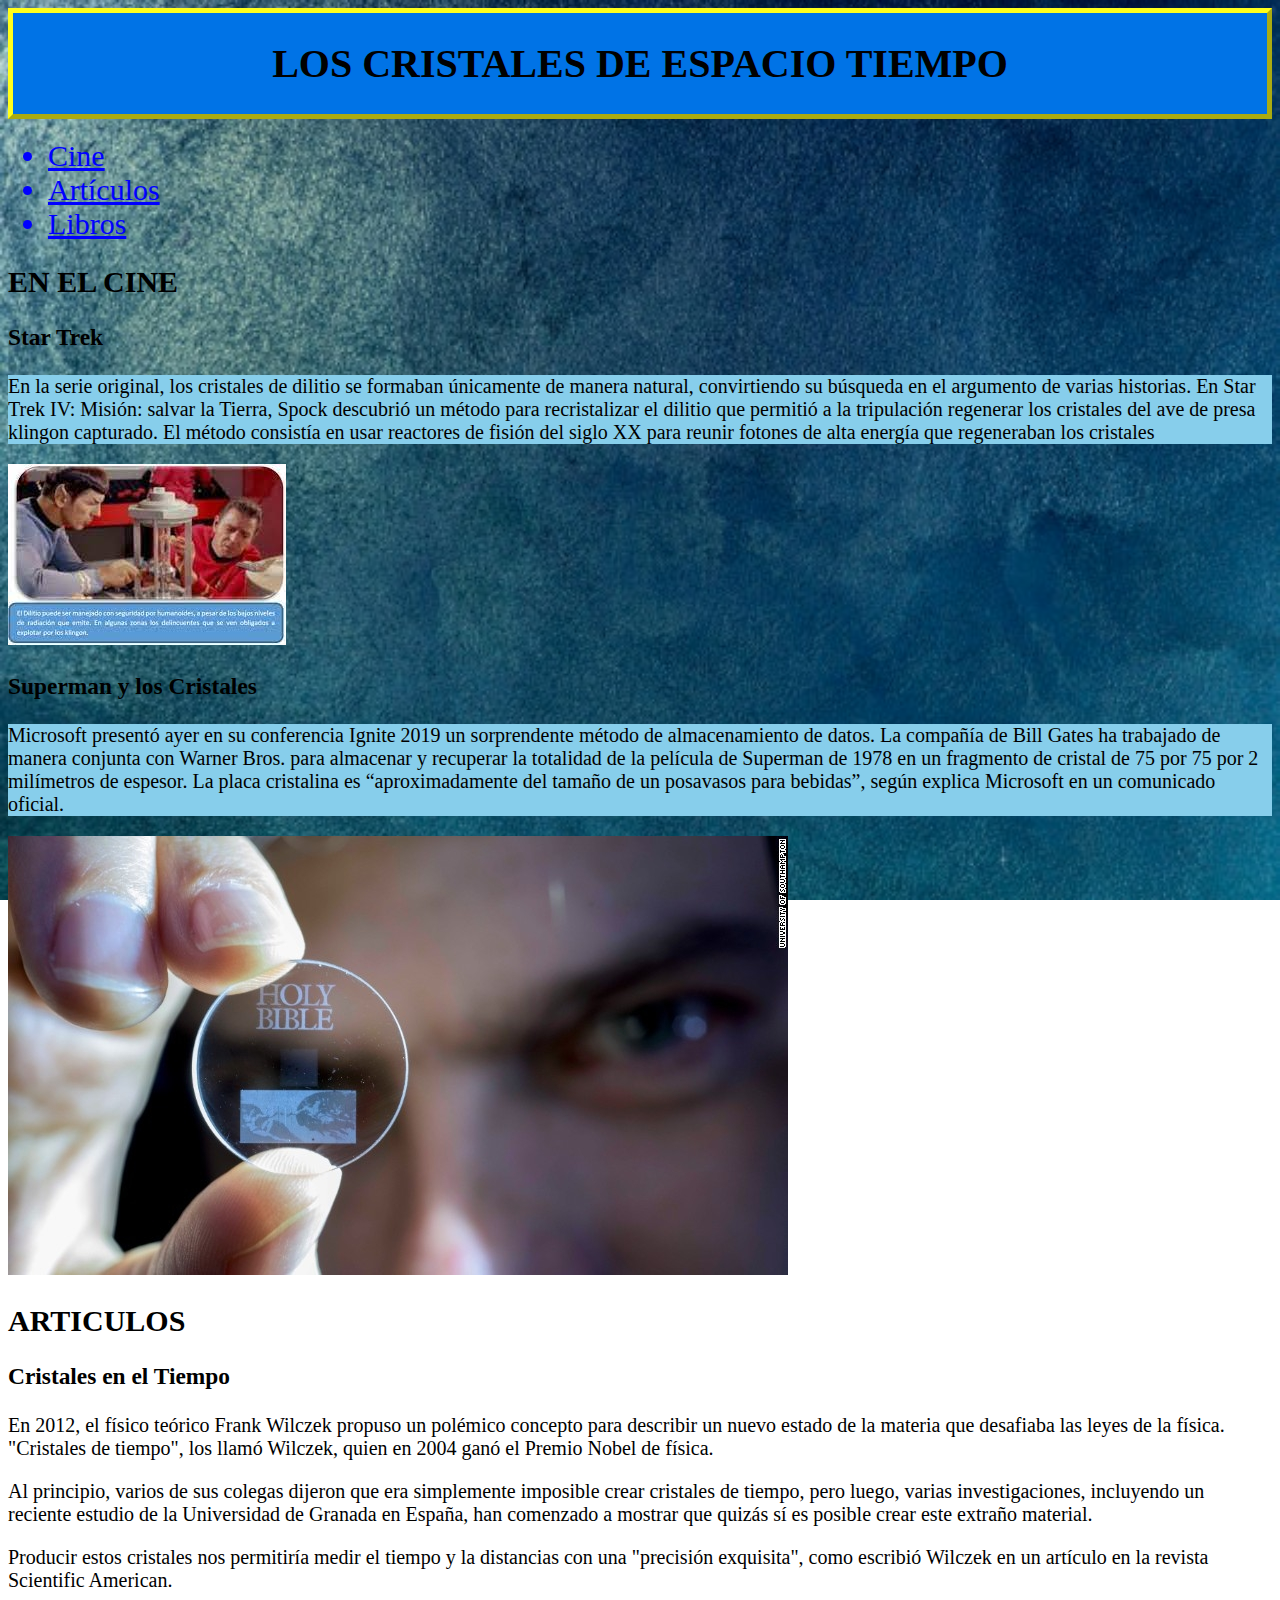
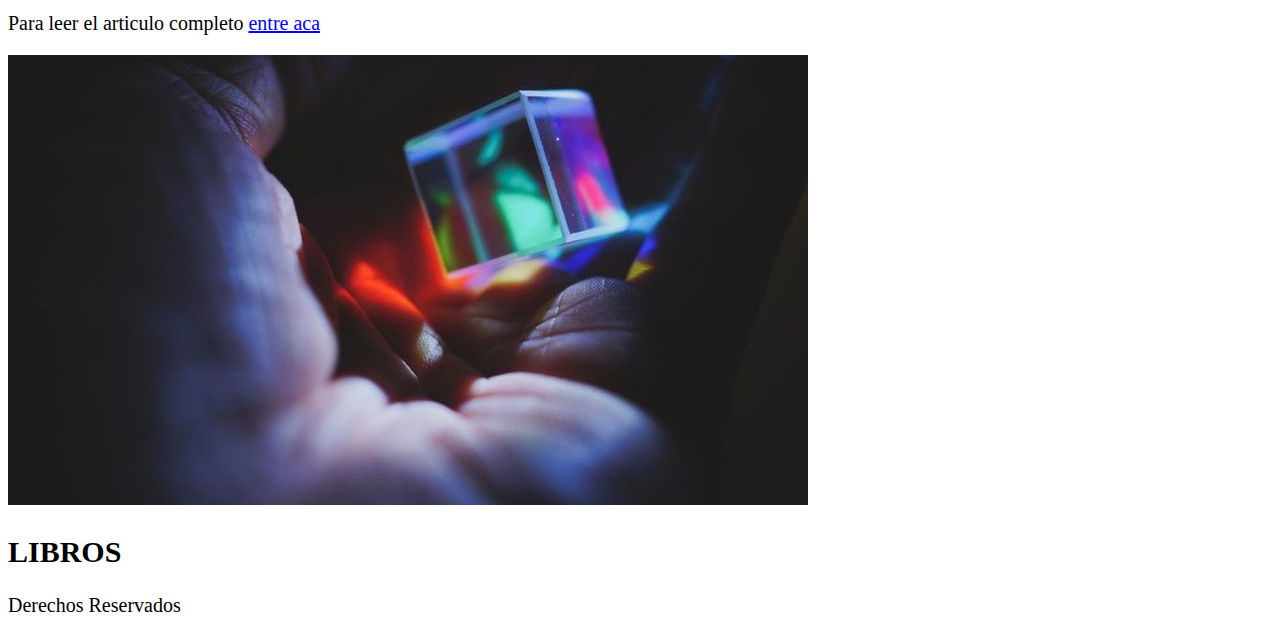
<file: index.html>
<!DOCTYPE html>
<html>
<head>
	<meta charset="utf-8">
	<title>Cristales de espacio tiempo</title>
	<link rel="stylesheet" type="text/css" href="crisestilos.css">
</head>
<body>
<header>
	<h1>LOS CRISTALES DE ESPACIO TIEMPO</h1>
</header>
<nav>
	<ul>
		<li><a href="#cine">Cine</a></li>
		<li><a href="#art">Artículos</a></li>
		<li><a href="#lib">Libros</a></li>
	</ul>
</nav>
<section>

	<article> 
    <h2 id="cine">EN EL CINE</h2>
        <h3>Star Trek</h3>
          <p class="parrafo">En la serie original, los cristales de dilitio se formaban únicamente de manera natural, convirtiendo su búsqueda en el argumento de varias historias. En Star Trek IV: Misión: salvar la Tierra, Spock descubrió un método para recristalizar el dilitio que permitió a la tripulación regenerar los cristales del ave de presa klingon capturado. El método consistía en usar reactores de fisión del siglo XX para reunir fotones de alta energía que regeneraban los cristales</p>
          <img src="dilitio.jpg" >
        <h3>Superman y los Cristales</h3>
          <p  class="parrafo">Microsoft presentó ayer en su conferencia Ignite 2019 un sorprendente método de almacenamiento de datos. La compañía de Bill Gates ha trabajado de manera conjunta con Warner Bros. para almacenar y recuperar la totalidad de la película de Superman de 1978 en un fragmento de cristal de 75 por 75 por 2 milímetros de espesor. La placa cristalina es “aproximadamente del tamaño de un posavasos para bebidas”, según explica Microsoft en un comunicado oficial.</p>
          <img src="superman.jpg">
	</article>
</section>
	<article>
	<h2 id="art">ARTICULOS</h2>	
		<h3>Cristales en el Tiempo</h3>
			<p>En 2012, el físico teórico Frank Wilczek propuso un polémico concepto para describir un nuevo estado de la materia que desafiaba las leyes de la física. "Cristales de tiempo", los llamó Wilczek, quien en 2004 ganó el Premio Nobel de física.</p>
			<p>Al principio, varios de sus colegas dijeron que era simplemente imposible crear cristales de tiempo, pero luego, varias investigaciones, incluyendo un reciente estudio de la Universidad de Granada en España, han comenzado a mostrar que quizás sí es posible crear este extraño material.</p>
			<p>Producir estos cristales nos permitiría medir el tiempo y la distancias con una "precisión exquisita", como escribió Wilczek en un artículo en la revista Scientific American.</p>
			<p>Para leer el articulo completo <a href="https://www.bbc.com/mundo/noticias-55340264" target="_blank">entre aca</a></p>
			<a href="cristales.jpg" target="_blank"><img src="cristales.jpg"></a>
	</article>

	<article>
	<h2 id="lib">LIBROS</h2>
	</article>		

<footer>
	<p>Derechos Reservados</p>
</footer>
</body>
</html>
</file>
<file: crisestilos.css>
body{
	font-size: 20px ;
	background-image: url("tapiz1.jpg");
	background-size: 100% 100%;
	background-attachment: fixed;
}
ul{
	color: blue;
}
li{
	font-size: 30px;	
	color: blue;
}

.parrafo{
	background-color: skyblue;
	color: black;
}

header{
	background-color: #0073e6;
	border: 5px outset  #ffff1a;
}

h1{
	text-align: center;
	font-family: times new roman;
}

a:link{
	color: blue ;
}
a:visited{
	background-color:  #e6f2ff;
	color: purple ;

}
a:hover{
	background-color:  #00D0FF;

}
a:active{
	color: indianred;
}
</file>
